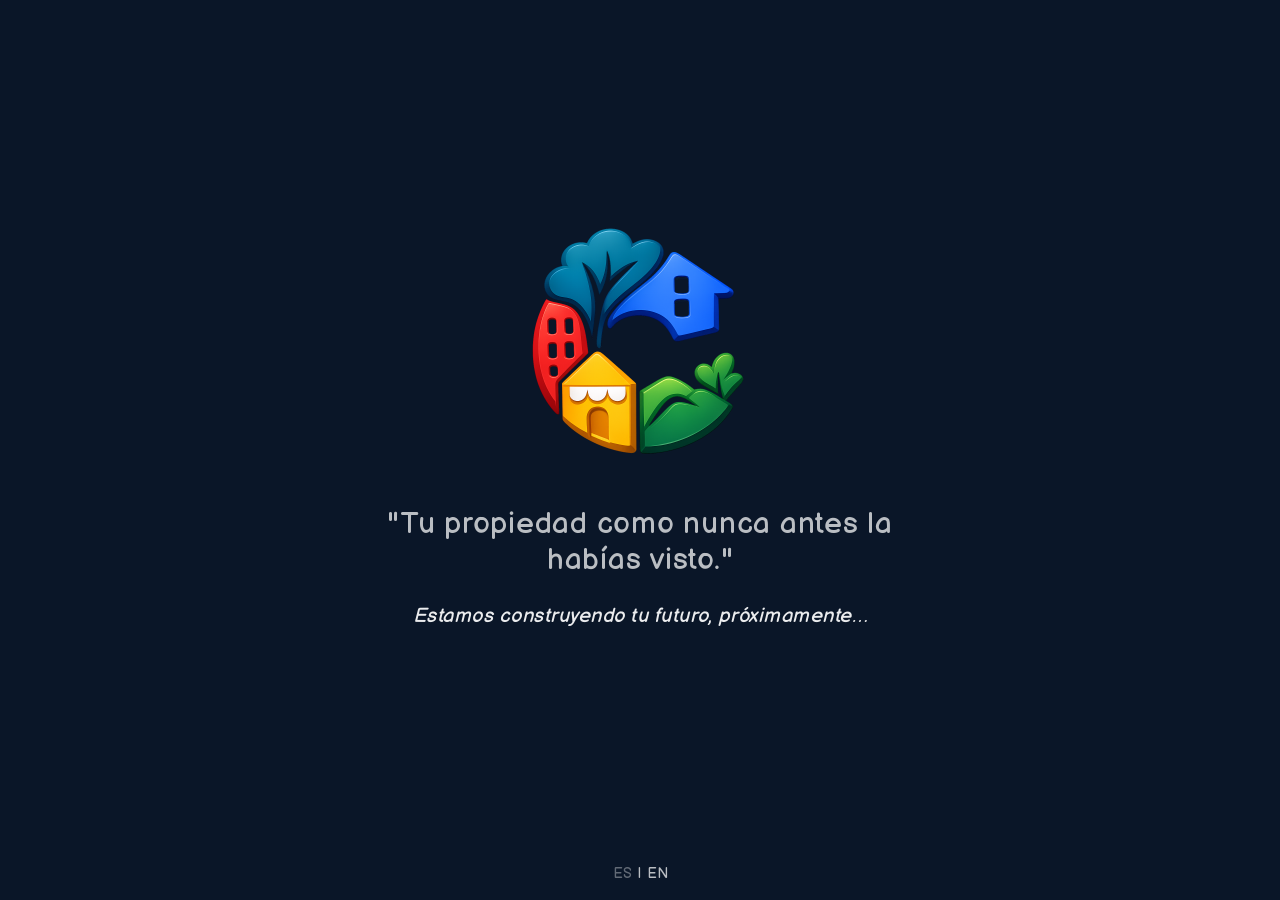
<file: index.html>
<!DOCTYPE html><!--LPTYr7b5pW4BZFEnX8xXk--><html lang="es"><head><meta charSet="utf-8"/><meta name="viewport" content="width=device-width, initial-scale=1"/><link rel="preload" href="/_next/static/media/23c67fdc37a0be90-s.p.f23a2ffc.woff2" as="font" crossorigin="" type="font/woff2"/><link rel="preload" href="/_next/static/media/d467006c6ab94bef-s.p.2dcc21f4.woff2" as="font" crossorigin="" type="font/woff2"/><link rel="preload" as="image" href="/images/logo.png"/><link rel="stylesheet" href="/_next/static/chunks/fd464124d3e9a09d.css" data-precedence="next"/><link rel="preload" as="script" fetchPriority="low" href="/_next/static/chunks/bab0c379eb328e04.js"/><script src="/_next/static/chunks/80a5431d4e78c469.js" async=""></script><script src="/_next/static/chunks/8125a494fbee56bd.js" async=""></script><script src="/_next/static/chunks/turbopack-fd657e72ef16396d.js" async=""></script><script src="/_next/static/chunks/817facdb3ec096c3.js" async=""></script><script src="/_next/static/chunks/de8207d0c6f45c51.js" async=""></script><script src="/_next/static/chunks/d8d549ade3b2599d.js" async=""></script><script src="/_next/static/chunks/59b058cf94cc555e.js" async=""></script><meta name="next-size-adjust" content=""/><title>Cytadex</title><meta name="description" content="Gestión de propiedad horizontal para propietarios y administradores. Cuota de administración, asambleas y más. Colombia, Bogotá, Soacha."/><meta name="author" content="Cytadex"/><meta name="keywords" content="propiedad horizontal,copropiedad,cuota de administración,propietarios,administradores,vigilancia,contador,conjuntos,asamblea,Bogotá,Soacha,Colombia"/><meta name="creator" content="Cytadex"/><meta name="robots" content="index, follow"/><meta property="og:title" content="Cytadex"/><meta property="og:description" content="Tu propiedad horizontal como nunca antes. Gestión clara para propietarios y administradores. Colombia."/><meta property="og:url" content="https://cytadex.com"/><meta property="og:site_name" content="Cytadex"/><meta property="og:locale" content="es_CO"/><meta property="og:type" content="website"/><meta name="twitter:card" content="summary_large_image"/><meta name="twitter:title" content="Cytadex"/><meta name="twitter:description" content="Tu propiedad horizontal como nunca antes. Gestión clara para propietarios y administradores. Colombia."/><link rel="icon" href="/favicon.ico?favicon.65f401e2.ico" sizes="32x32" type="image/x-icon"/><script src="/_next/static/chunks/a6dad97d9634a72d.js" noModule=""></script></head><body class="balsamiq_sans_4f98b61a-module__Xv82Va__variable font-[family-name:var(--font-balsamiq-sans)] antialiased"><div hidden=""><!--$--><!--/$--></div><div class="home-page-bg flex min-h-screen w-full flex-col"><section class="container mx-auto flex flex-1 flex-col items-center justify-center px-4 py-20 text-center"><img class="h-36 w-full max-w-[min(22rem,85vw)] object-contain opacity-0 animate-[fade-in-up_0.5s_ease-out_both] sm:h-44 sm:max-w-[24rem] md:h-52 md:max-w-[28rem] lg:h-64 lg:max-w-[32rem]" src="/images/logo.png" alt="Cytadex"/><p class="mt-8 max-w-lg text-xl tracking-wide text-muted-foreground opacity-0 sm:text-2xl md:text-3xl animate-[fade-in-up_0.5s_ease-out_0.15s_both]">&quot;Tu propiedad como nunca antes la habías visto.&quot;</p><p class="mt-6 text-base italic tracking-wide text-muted-foreground/90 opacity-0 sm:text-lg md:text-xl animate-[fade-in-up_0.5s_ease-out_0.4s_both]">Estamos construyendo tu futuro, próximamente…</p></section><footer class="py-4 text-center text-sm text-muted-foreground"><nav aria-label="Idioma"><span><button type="button" class="cursor-pointer uppercase transition-opacity hover:opacity-100 opacity-50" aria-current="true">es</button></span><span><span class="mx-1.5">|</span><button type="button" class="cursor-pointer uppercase transition-opacity hover:opacity-100 opacity-100">en</button></span></nav></footer></div><!--$--><!--/$--><script src="/_next/static/chunks/bab0c379eb328e04.js" id="_R_" async=""></script><script>(self.__next_f=self.__next_f||[]).push([0])</script><script>self.__next_f.push([1,"1:\"$Sreact.fragment\"\n3:I[37217,[\"/_next/static/chunks/817facdb3ec096c3.js\",\"/_next/static/chunks/de8207d0c6f45c51.js\",\"/_next/static/chunks/d8d549ade3b2599d.js\"],\"HomeContent\"]\n4:I[77546,[\"/_next/static/chunks/817facdb3ec096c3.js\",\"/_next/static/chunks/de8207d0c6f45c51.js\",\"/_next/static/chunks/d8d549ade3b2599d.js\"],\"Footer\"]\n5:I[95276,[\"/_next/static/chunks/59b058cf94cc555e.js\"],\"OutletBoundary\"]\n6:\"$Sreact.suspense\"\n8:I[95276,[\"/_next/static/chunks/59b058cf94cc555e.js\"],\"ViewportBoundary\"]\na:I[95276,[\"/_next/static/chunks/59b058cf94cc555e.js\"],\"MetadataBoundary\"]\nc:I[7871,[],\"default\"]\n:HL[\"/_next/static/chunks/fd464124d3e9a09d.css\",\"style\"]\n:HL[\"/_next/static/media/23c67fdc37a0be90-s.p.f23a2ffc.woff2\",\"font\",{\"crossOrigin\":\"\",\"type\":\"font/woff2\"}]\n:HL[\"/_next/static/media/d467006c6ab94bef-s.p.2dcc21f4.woff2\",\"font\",{\"crossOrigin\":\"\",\"type\":\"font/woff2\"}]\n"])</script><script>self.__next_f.push([1,"0:{\"P\":null,\"b\":\"LPTYr7b5pW4BZFEnX8xXk\",\"c\":[\"\",\"\"],\"q\":\"\",\"i\":false,\"f\":[[[\"\",{\"children\":[\"__PAGE__\",{}]},\"$undefined\",\"$undefined\",true],[[\"$\",\"$1\",\"c\",{\"children\":[[[\"$\",\"link\",\"0\",{\"rel\":\"stylesheet\",\"href\":\"/_next/static/chunks/fd464124d3e9a09d.css\",\"precedence\":\"next\",\"crossOrigin\":\"$undefined\",\"nonce\":\"$undefined\"}],[\"$\",\"script\",\"script-0\",{\"src\":\"/_next/static/chunks/817facdb3ec096c3.js\",\"async\":true,\"nonce\":\"$undefined\"}],[\"$\",\"script\",\"script-1\",{\"src\":\"/_next/static/chunks/de8207d0c6f45c51.js\",\"async\":true,\"nonce\":\"$undefined\"}]],\"$L2\"]}],{\"children\":[[\"$\",\"$1\",\"c\",{\"children\":[[\"$\",\"div\",null,{\"className\":\"home-page-bg flex min-h-screen w-full flex-col\",\"children\":[[\"$\",\"section\",null,{\"className\":\"container mx-auto flex flex-1 flex-col items-center justify-center px-4 py-20 text-center\",\"children\":[\"$\",\"$L3\",null,{}]}],[\"$\",\"$L4\",null,{}]]}],[[\"$\",\"script\",\"script-0\",{\"src\":\"/_next/static/chunks/d8d549ade3b2599d.js\",\"async\":true,\"nonce\":\"$undefined\"}]],[\"$\",\"$L5\",null,{\"children\":[\"$\",\"$6\",null,{\"name\":\"Next.MetadataOutlet\",\"children\":\"$@7\"}]}]]}],{},null,false,false]},null,false,false],[\"$\",\"$1\",\"h\",{\"children\":[null,[\"$\",\"$L8\",null,{\"children\":\"$L9\"}],[\"$\",\"div\",null,{\"hidden\":true,\"children\":[\"$\",\"$La\",null,{\"children\":[\"$\",\"$6\",null,{\"name\":\"Next.Metadata\",\"children\":\"$Lb\"}]}]}],[\"$\",\"meta\",null,{\"name\":\"next-size-adjust\",\"content\":\"\"}]]}],false]],\"m\":\"$undefined\",\"G\":[\"$c\",[]],\"S\":true}\n"])</script><script>self.__next_f.push([1,"d:I[52065,[\"/_next/static/chunks/817facdb3ec096c3.js\",\"/_next/static/chunks/de8207d0c6f45c51.js\"],\"IntlLocaleProvider\"]\ne:I[25270,[\"/_next/static/chunks/59b058cf94cc555e.js\"],\"default\"]\nf:I[85455,[\"/_next/static/chunks/59b058cf94cc555e.js\"],\"default\"]\n"])</script><script>self.__next_f.push([1,"2:[\"$\",\"html\",null,{\"lang\":\"es\",\"children\":[\"$\",\"body\",null,{\"className\":\"balsamiq_sans_4f98b61a-module__Xv82Va__variable font-[family-name:var(--font-balsamiq-sans)] antialiased\",\"children\":[\"$\",\"$Ld\",null,{\"now\":\"$D2026-03-07T17:56:18.179Z\",\"timeZone\":\"America/Bogota\",\"children\":[\"$\",\"$Le\",null,{\"parallelRouterKey\":\"children\",\"error\":\"$undefined\",\"errorStyles\":\"$undefined\",\"errorScripts\":\"$undefined\",\"template\":[\"$\",\"$Lf\",null,{}],\"templateStyles\":\"$undefined\",\"templateScripts\":\"$undefined\",\"notFound\":[[[\"$\",\"title\",null,{\"children\":\"404: This page could not be found.\"}],[\"$\",\"div\",null,{\"style\":{\"fontFamily\":\"system-ui,\\\"Segoe UI\\\",Roboto,Helvetica,Arial,sans-serif,\\\"Apple Color Emoji\\\",\\\"Segoe UI Emoji\\\"\",\"height\":\"100vh\",\"textAlign\":\"center\",\"display\":\"flex\",\"flexDirection\":\"column\",\"alignItems\":\"center\",\"justifyContent\":\"center\"},\"children\":[\"$\",\"div\",null,{\"children\":[[\"$\",\"style\",null,{\"dangerouslySetInnerHTML\":{\"__html\":\"body{color:#000;background:#fff;margin:0}.next-error-h1{border-right:1px solid rgba(0,0,0,.3)}@media (prefers-color-scheme:dark){body{color:#fff;background:#000}.next-error-h1{border-right:1px solid rgba(255,255,255,.3)}}\"}}],[\"$\",\"h1\",null,{\"className\":\"next-error-h1\",\"style\":{\"display\":\"inline-block\",\"margin\":\"0 20px 0 0\",\"padding\":\"0 23px 0 0\",\"fontSize\":24,\"fontWeight\":500,\"verticalAlign\":\"top\",\"lineHeight\":\"49px\"},\"children\":404}],[\"$\",\"div\",null,{\"style\":{\"display\":\"inline-block\"},\"children\":[\"$\",\"h2\",null,{\"style\":{\"fontSize\":14,\"fontWeight\":400,\"lineHeight\":\"49px\",\"margin\":0},\"children\":\"This page could not be found.\"}]}]]}]}]],[]],\"forbidden\":\"$undefined\",\"unauthorized\":\"$undefined\"}]}]}]}]\n"])</script><script>self.__next_f.push([1,"9:[[\"$\",\"meta\",\"0\",{\"charSet\":\"utf-8\"}],[\"$\",\"meta\",\"1\",{\"name\":\"viewport\",\"content\":\"width=device-width, initial-scale=1\"}]]\n"])</script><script>self.__next_f.push([1,"10:I[8780,[\"/_next/static/chunks/59b058cf94cc555e.js\"],\"IconMark\"]\n7:null\n"])</script><script>self.__next_f.push([1,"b:[[\"$\",\"title\",\"0\",{\"children\":\"Cytadex\"}],[\"$\",\"meta\",\"1\",{\"name\":\"description\",\"content\":\"Gestión de propiedad horizontal para propietarios y administradores. Cuota de administración, asambleas y más. Colombia, Bogotá, Soacha.\"}],[\"$\",\"meta\",\"2\",{\"name\":\"author\",\"content\":\"Cytadex\"}],[\"$\",\"meta\",\"3\",{\"name\":\"keywords\",\"content\":\"propiedad horizontal,copropiedad,cuota de administración,propietarios,administradores,vigilancia,contador,conjuntos,asamblea,Bogotá,Soacha,Colombia\"}],[\"$\",\"meta\",\"4\",{\"name\":\"creator\",\"content\":\"Cytadex\"}],[\"$\",\"meta\",\"5\",{\"name\":\"robots\",\"content\":\"index, follow\"}],[\"$\",\"meta\",\"6\",{\"property\":\"og:title\",\"content\":\"Cytadex\"}],[\"$\",\"meta\",\"7\",{\"property\":\"og:description\",\"content\":\"Tu propiedad horizontal como nunca antes. Gestión clara para propietarios y administradores. Colombia.\"}],[\"$\",\"meta\",\"8\",{\"property\":\"og:url\",\"content\":\"https://cytadex.com\"}],[\"$\",\"meta\",\"9\",{\"property\":\"og:site_name\",\"content\":\"Cytadex\"}],[\"$\",\"meta\",\"10\",{\"property\":\"og:locale\",\"content\":\"es_CO\"}],[\"$\",\"meta\",\"11\",{\"property\":\"og:type\",\"content\":\"website\"}],[\"$\",\"meta\",\"12\",{\"name\":\"twitter:card\",\"content\":\"summary_large_image\"}],[\"$\",\"meta\",\"13\",{\"name\":\"twitter:title\",\"content\":\"Cytadex\"}],[\"$\",\"meta\",\"14\",{\"name\":\"twitter:description\",\"content\":\"Tu propiedad horizontal como nunca antes. Gestión clara para propietarios y administradores. Colombia.\"}],[\"$\",\"link\",\"15\",{\"rel\":\"icon\",\"href\":\"/favicon.ico?favicon.65f401e2.ico\",\"sizes\":\"32x32\",\"type\":\"image/x-icon\"}],[\"$\",\"$L10\",\"16\",{}]]\n"])</script></body></html>
</file>
<file: _next/static/chunks/fd464124d3e9a09d.css>
@font-face{font-family:Balsamiq Sans;font-style:normal;font-weight:400;font-display:swap;src:url(../media/908522702c2776b1-s.10d51055.woff2)format("woff2");unicode-range:U+460-52F,U+1C80-1C8A,U+20B4,U+2DE0-2DFF,U+A640-A69F,U+FE2E-FE2F}@font-face{font-family:Balsamiq Sans;font-style:normal;font-weight:400;font-display:swap;src:url(../media/d84aa272401dd2f6-s.f78b2a3b.woff2)format("woff2");unicode-range:U+301,U+400-45F,U+490-491,U+4B0-4B1,U+2116}@font-face{font-family:Balsamiq Sans;font-style:normal;font-weight:400;font-display:swap;src:url(../media/32a5a4854755cf20-s.22dc551c.woff2)format("woff2");unicode-range:U+100-2BA,U+2BD-2C5,U+2C7-2CC,U+2CE-2D7,U+2DD-2FF,U+304,U+308,U+329,U+1D00-1DBF,U+1E00-1E9F,U+1EF2-1EFF,U+2020,U+20A0-20AB,U+20AD-20C0,U+2113,U+2C60-2C7F,U+A720-A7FF}@font-face{font-family:Balsamiq Sans;font-style:normal;font-weight:400;font-display:swap;src:url(../media/23c67fdc37a0be90-s.p.f23a2ffc.woff2)format("woff2");unicode-range:U+??,U+131,U+152-153,U+2BB-2BC,U+2C6,U+2DA,U+2DC,U+304,U+308,U+329,U+2000-206F,U+20AC,U+2122,U+2191,U+2193,U+2212,U+2215,U+FEFF,U+FFFD}@font-face{font-family:Balsamiq Sans;font-style:normal;font-weight:700;font-display:swap;src:url(../media/8b75901f57dd0705-s.ec3200b5.woff2)format("woff2");unicode-range:U+460-52F,U+1C80-1C8A,U+20B4,U+2DE0-2DFF,U+A640-A69F,U+FE2E-FE2F}@font-face{font-family:Balsamiq Sans;font-style:normal;font-weight:700;font-display:swap;src:url(../media/029c7dc7c15af524-s.62f51bdc.woff2)format("woff2");unicode-range:U+301,U+400-45F,U+490-491,U+4B0-4B1,U+2116}@font-face{font-family:Balsamiq Sans;font-style:normal;font-weight:700;font-display:swap;src:url(../media/b2109ec5c665dbea-s.61bd8287.woff2)format("woff2");unicode-range:U+100-2BA,U+2BD-2C5,U+2C7-2CC,U+2CE-2D7,U+2DD-2FF,U+304,U+308,U+329,U+1D00-1DBF,U+1E00-1E9F,U+1EF2-1EFF,U+2020,U+20A0-20AB,U+20AD-20C0,U+2113,U+2C60-2C7F,U+A720-A7FF}@font-face{font-family:Balsamiq Sans;font-style:normal;font-weight:700;font-display:swap;src:url(../media/d467006c6ab94bef-s.p.2dcc21f4.woff2)format("woff2");unicode-range:U+??,U+131,U+152-153,U+2BB-2BC,U+2C6,U+2DA,U+2DC,U+304,U+308,U+329,U+2000-206F,U+20AC,U+2122,U+2191,U+2193,U+2212,U+2215,U+FEFF,U+FFFD}@font-face{font-family:Balsamiq Sans Fallback;src:local(Arial);ascent-override:88.57%;descent-override:29.52%;line-gap-override:0.0%;size-adjust:101.61%}.balsamiq_sans_4f98b61a-module__Xv82Va__className{font-family:Balsamiq Sans,Balsamiq Sans Fallback;font-style:normal}.balsamiq_sans_4f98b61a-module__Xv82Va__variable{--font-balsamiq-sans:"Balsamiq Sans","Balsamiq Sans Fallback"}
@layer properties{@supports (((-webkit-hyphens:none)) and (not (margin-trim:inline))) or ((-moz-orient:inline) and (not (color:rgb(from red r g b)))){*,:before,:after,::backdrop{--tw-tracking:initial}}}@layer theme{:root,:host{--font-sans:ui-sans-serif,system-ui,sans-serif,"Apple Color Emoji","Segoe UI Emoji","Segoe UI Symbol","Noto Color Emoji";--font-mono:ui-monospace,SFMono-Regular,Menlo,Monaco,Consolas,"Liberation Mono","Courier New",monospace;--spacing:.25rem;--container-lg:32rem;--text-sm:.875rem;--text-sm--line-height:calc(1.25/.875);--text-base:1rem;--text-base--line-height:calc(1.5/1);--text-lg:1.125rem;--text-lg--line-height:calc(1.75/1.125);--text-xl:1.25rem;--text-xl--line-height:calc(1.75/1.25);--text-2xl:1.5rem;--text-2xl--line-height:calc(2/1.5);--text-3xl:1.875rem;--text-3xl--line-height:calc(2.25/1.875);--tracking-wide:.025em;--default-transition-duration:.15s;--default-transition-timing-function:cubic-bezier(.4,0,.2,1);--default-font-family:var(--font-sans);--default-mono-font-family:var(--font-mono)}}@layer base{*,:after,:before,::backdrop{box-sizing:border-box;border:0 solid;margin:0;padding:0}::file-selector-button{box-sizing:border-box;border:0 solid;margin:0;padding:0}html,:host{-webkit-text-size-adjust:100%;tab-size:4;line-height:1.5;font-family:var(--default-font-family,ui-sans-serif,system-ui,sans-serif,"Apple Color Emoji","Segoe UI Emoji","Segoe UI Symbol","Noto Color Emoji");font-feature-settings:var(--default-font-feature-settings,normal);font-variation-settings:var(--default-font-variation-settings,normal);-webkit-tap-highlight-color:transparent}hr{height:0;color:inherit;border-top-width:1px}abbr:where([title]){-webkit-text-decoration:underline dotted;text-decoration:underline dotted}h1,h2,h3,h4,h5,h6{font-size:inherit;font-weight:inherit}a{color:inherit;-webkit-text-decoration:inherit;-webkit-text-decoration:inherit;-webkit-text-decoration:inherit;-webkit-text-decoration:inherit;text-decoration:inherit}b,strong{font-weight:bolder}code,kbd,samp,pre{font-family:var(--default-mono-font-family,ui-monospace,SFMono-Regular,Menlo,Monaco,Consolas,"Liberation Mono","Courier New",monospace);font-feature-settings:var(--default-mono-font-feature-settings,normal);font-variation-settings:var(--default-mono-font-variation-settings,normal);font-size:1em}small{font-size:80%}sub,sup{vertical-align:baseline;font-size:75%;line-height:0;position:relative}sub{bottom:-.25em}sup{top:-.5em}table{text-indent:0;border-color:inherit;border-collapse:collapse}:-moz-focusring{outline:auto}progress{vertical-align:baseline}summary{display:list-item}ol,ul,menu{list-style:none}img,svg,video,canvas,audio,iframe,embed,object{vertical-align:middle;display:block}img,video{max-width:100%;height:auto}button,input,select,optgroup,textarea{font:inherit;font-feature-settings:inherit;font-variation-settings:inherit;letter-spacing:inherit;color:inherit;opacity:1;background-color:#0000;border-radius:0}::file-selector-button{font:inherit;font-feature-settings:inherit;font-variation-settings:inherit;letter-spacing:inherit;color:inherit;opacity:1;background-color:#0000;border-radius:0}:where(select:is([multiple],[size])) optgroup{font-weight:bolder}:where(select:is([multiple],[size])) optgroup option{padding-inline-start:20px}::file-selector-button{margin-inline-end:4px}::placeholder{opacity:1}@supports (not ((-webkit-appearance:-apple-pay-button))) or (contain-intrinsic-size:1px){::placeholder{color:currentColor}@supports (color:color-mix(in lab, red, red)){::placeholder{color:color-mix(in oklab,currentcolor 50%,transparent)}}}textarea{resize:vertical}::-webkit-search-decoration{-webkit-appearance:none}::-webkit-date-and-time-value{min-height:1lh;text-align:inherit}::-webkit-datetime-edit{display:inline-flex}::-webkit-datetime-edit-fields-wrapper{padding:0}::-webkit-datetime-edit{padding-block:0}::-webkit-datetime-edit-year-field{padding-block:0}::-webkit-datetime-edit-month-field{padding-block:0}::-webkit-datetime-edit-day-field{padding-block:0}::-webkit-datetime-edit-hour-field{padding-block:0}::-webkit-datetime-edit-minute-field{padding-block:0}::-webkit-datetime-edit-second-field{padding-block:0}::-webkit-datetime-edit-millisecond-field{padding-block:0}::-webkit-datetime-edit-meridiem-field{padding-block:0}::-webkit-calendar-picker-indicator{line-height:1}:-moz-ui-invalid{box-shadow:none}button,input:where([type=button],[type=reset],[type=submit]){appearance:button}::file-selector-button{appearance:button}::-webkit-inner-spin-button{height:auto}::-webkit-outer-spin-button{height:auto}[hidden]:where(:not([hidden=until-found])){display:none!important}}@layer components;@layer utilities{.static{position:static}.start{inset-inline-start:var(--spacing)}.end{inset-inline-end:var(--spacing)}.container{width:100%}@media (min-width:40rem){.container{max-width:40rem}}@media (min-width:48rem){.container{max-width:48rem}}@media (min-width:64rem){.container{max-width:64rem}}@media (min-width:80rem){.container{max-width:80rem}}@media (min-width:96rem){.container{max-width:96rem}}.mx-1\.5{margin-inline:calc(var(--spacing)*1.5)}.mx-auto{margin-inline:auto}.mt-6{margin-top:calc(var(--spacing)*6)}.mt-8{margin-top:calc(var(--spacing)*8)}.flex{display:flex}.inline{display:inline}.h-36{height:calc(var(--spacing)*36)}.min-h-screen{min-height:100vh}.w-full{width:100%}.max-w-\[min\(22rem\,85vw\)\]{max-width:min(22rem,85vw)}.max-w-lg{max-width:var(--container-lg)}.flex-1{flex:1}.animate-\[fade-in-up_0\.5s_ease-out_0\.4s_both\]{animation:.5s ease-out .4s both fade-in-up}.animate-\[fade-in-up_0\.5s_ease-out_0\.15s_both\]{animation:.5s ease-out .15s both fade-in-up}.animate-\[fade-in-up_0\.5s_ease-out_both\]{animation:.5s ease-out both fade-in-up}.cursor-pointer{cursor:pointer}.flex-col{flex-direction:column}.items-center{align-items:center}.justify-center{justify-content:center}.object-contain{object-fit:contain}.object-cover{object-fit:cover}.p-2{padding:calc(var(--spacing)*2)}.p-4{padding:calc(var(--spacing)*4)}.px-4{padding-inline:calc(var(--spacing)*4)}.py-4{padding-block:calc(var(--spacing)*4)}.py-20{padding-block:calc(var(--spacing)*20)}.text-center{text-align:center}.font-\[family-name\:var\(--font-balsamiq-sans\)\]{font-family:var(--font-balsamiq-sans)}.text-base{font-size:var(--text-base);line-height:var(--tw-leading,var(--text-base--line-height))}.text-sm{font-size:var(--text-sm);line-height:var(--tw-leading,var(--text-sm--line-height))}.text-xl{font-size:var(--text-xl);line-height:var(--tw-leading,var(--text-xl--line-height))}.tracking-wide{--tw-tracking:var(--tracking-wide);letter-spacing:var(--tracking-wide)}.uppercase{text-transform:uppercase}.italic{font-style:italic}.antialiased{-webkit-font-smoothing:antialiased;-moz-osx-font-smoothing:grayscale}.opacity-0{opacity:0}.opacity-50{opacity:.5}.opacity-100{opacity:1}.transition-opacity{transition-property:opacity;transition-timing-function:var(--tw-ease,var(--default-transition-timing-function));transition-duration:var(--tw-duration,var(--default-transition-duration))}@media (hover:hover){.hover\:opacity-100:hover{opacity:1}}@media (min-width:40rem){.sm\:h-44{height:calc(var(--spacing)*44)}.sm\:max-w-\[24rem\]{max-width:24rem}.sm\:text-2xl{font-size:var(--text-2xl);line-height:var(--tw-leading,var(--text-2xl--line-height))}.sm\:text-lg{font-size:var(--text-lg);line-height:var(--tw-leading,var(--text-lg--line-height))}}@media (min-width:48rem){.md\:h-52{height:calc(var(--spacing)*52)}.md\:max-w-\[28rem\]{max-width:28rem}.md\:text-3xl{font-size:var(--text-3xl);line-height:var(--tw-leading,var(--text-3xl--line-height))}.md\:text-xl{font-size:var(--text-xl);line-height:var(--tw-leading,var(--text-xl--line-height))}}@media (min-width:64rem){.lg\:h-64{height:calc(var(--spacing)*64)}.lg\:max-w-\[32rem\]{max-width:32rem}}}:root{--home-bg:#0a1628;--home-text:#ffffffeb;--home-text-muted:#ffffffb8}body,.home-page-bg{background-color:var(--home-bg);color:var(--home-text)}.home-page-bg .text-muted-foreground{color:var(--home-text-muted)}@keyframes fade-in-up{0%{opacity:0;transform:translateY(10px)}to{opacity:1;transform:translateY(0)}}@property --tw-tracking{syntax:"*";inherits:false}
</file>
